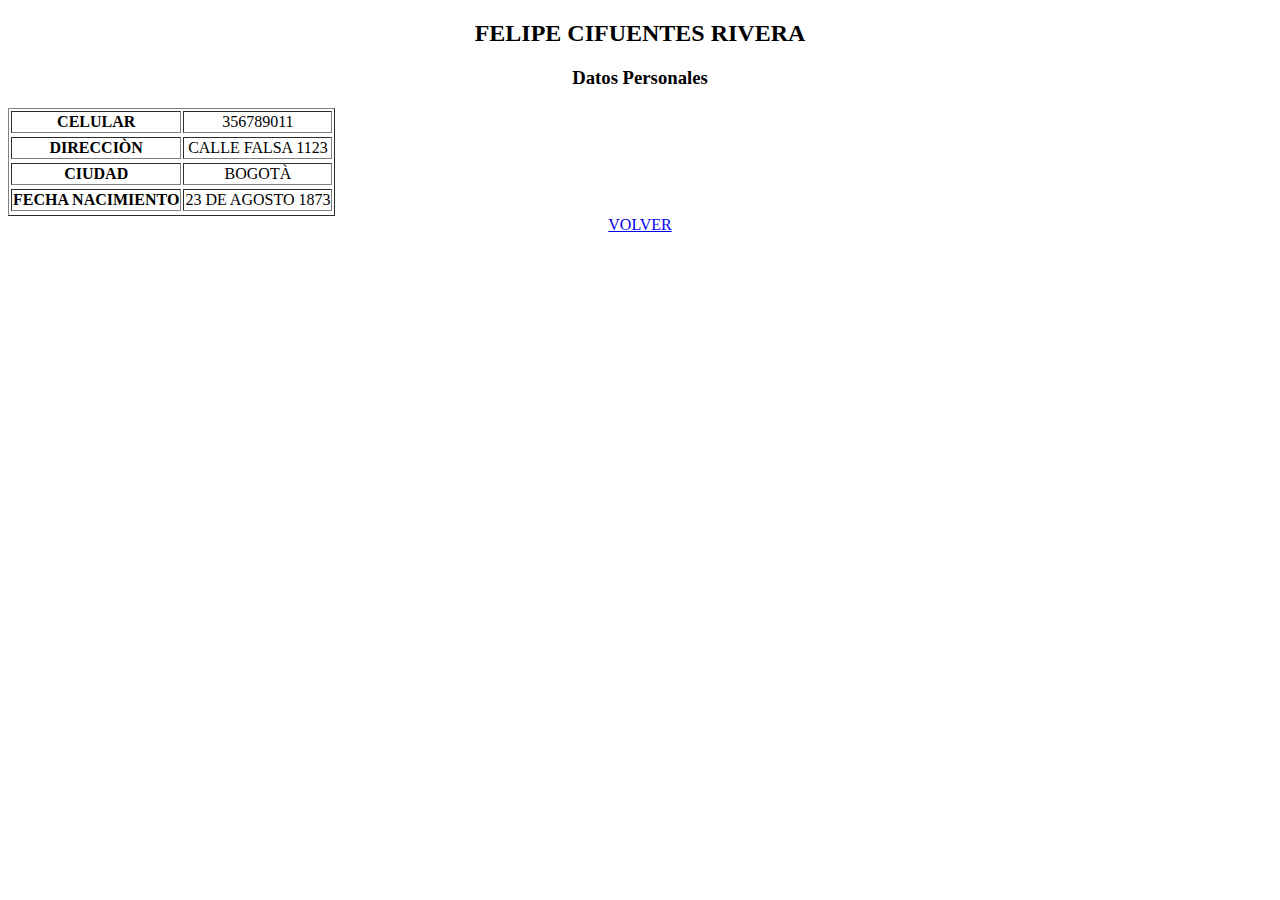
<file: datos.html>
<!DOCTYPE html>
<html lang="en" dir="ltr">
  <head>
    <meta charset="utf-8">
    <LINK REL=StyleSheet HREF="css/site.css" TYPE="text/css">
    <title></title>
  </head>
  <body>
    <h2>FELIPE CIFUENTES RIVERA</h2>
    <h3>Datos Personales</h3>
    <div class="tabla">
      <table border="1">
        <tr>
          <th>
            CELULAR
          </th>
          <td>
            356789011
          </td>
        <tr>
          <tr>
            <th>
              DIRECCIÒN
            </th>
            <td>
              CALLE FALSA 1123
            </td>
          <tr>
            <tr>
              <th>
                CIUDAD
              </th>
              <td>
                BOGOTÀ
              </td>
            <tr>
              <tr>
                <th>
                  FECHA NACIMIENTO
                </th>
                <td>
                  23 DE AGOSTO 1873
                </td>
              <tr>
      </table>
    </div>
    <a href="hv.html">VOLVER</a>
  </body>
</html>
</file>
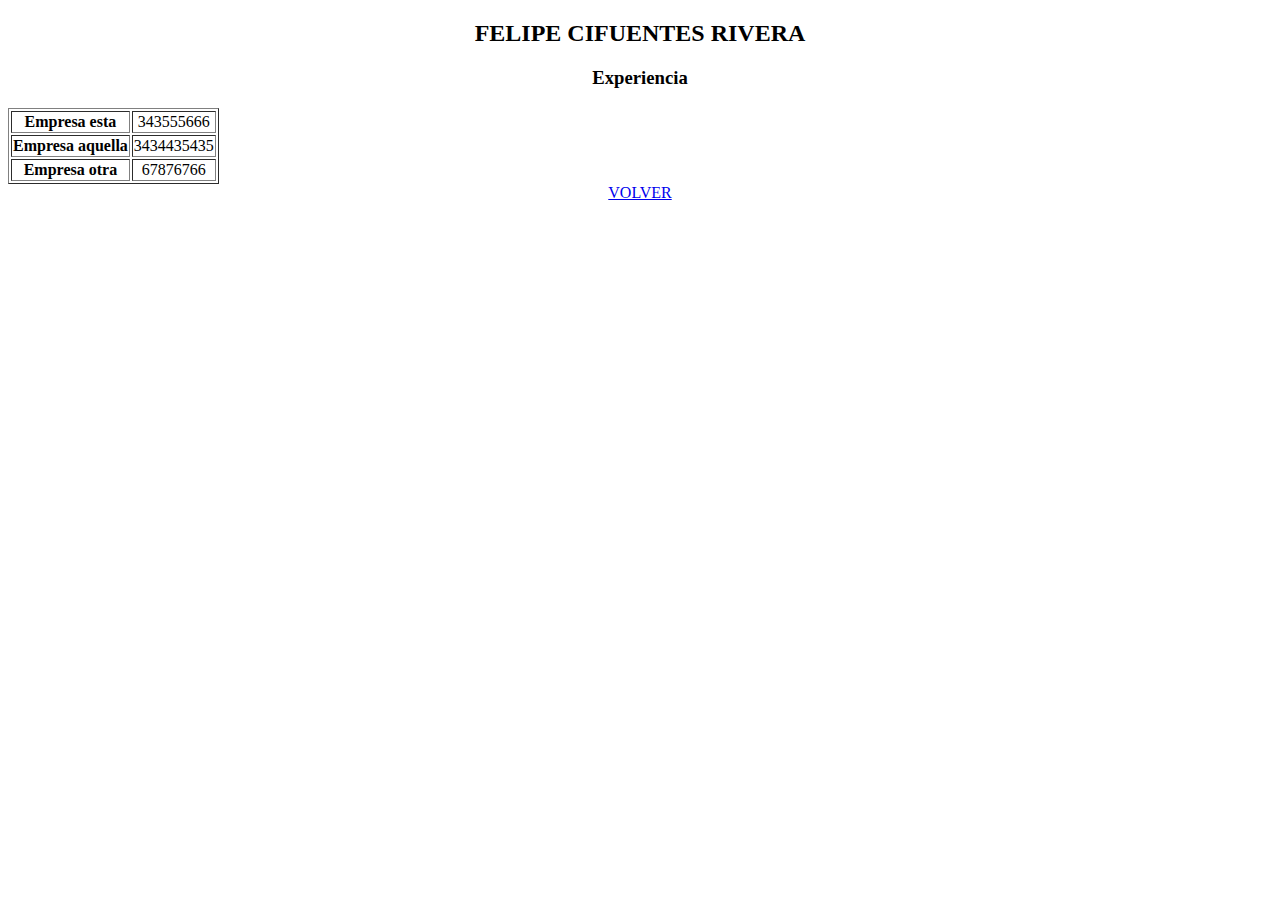
<file: experiencia.html>
<!DOCTYPE html>
<html lang="en" dir="ltr">
  <head>
    <meta charset="utf-8">
    <title></title>
    <LINK REL=StyleSheet HREF="css/site.css" TYPE="text/css">
  </head>
  <body>
    <h2>FELIPE CIFUENTES RIVERA</h2>
    <h3>Experiencia</h3>
    <div class="tabla">
      <table border="1">
        <tr>
          <th>
            Empresa esta
          </th>
          <td>
            343555666
          </td>
        </tr>
        <tr>
          <th>
            Empresa aquella
          </th>
          <td>
            3434435435
          </td>
        </tr>
        <tr>
          <th>
            Empresa otra
          </th>
          <td>
            67876766
          </td>
        </tr>
      </table>
  </div>
    <a href="hv.html">VOLVER</a>
  </body>
</html>
</file>
<file: css/site.css>
body{
    text-align: center;
}

.lista{
    text-align: left;
}

.tabla table{
  align-items: center !important
}
</file>
